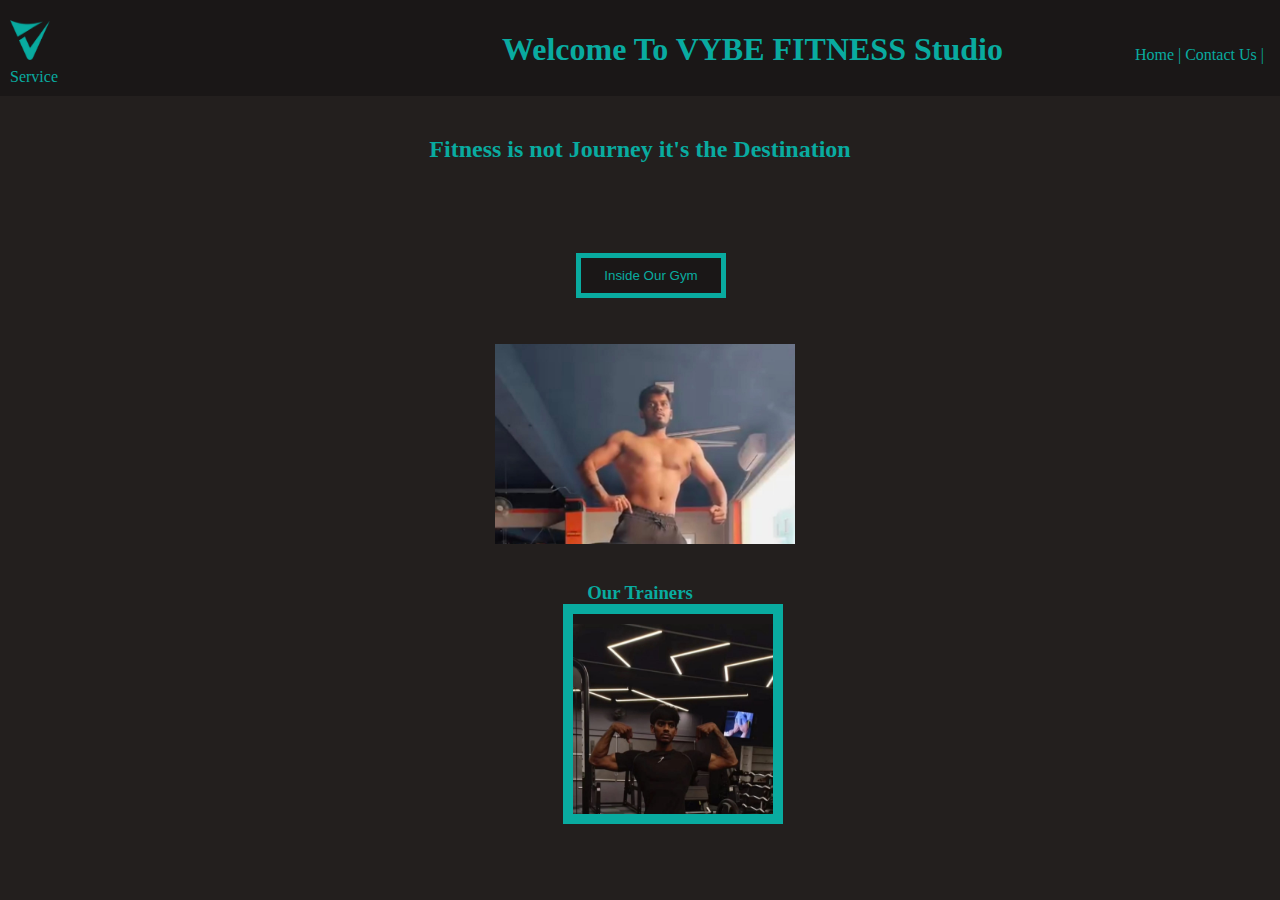
<file: index.html>
<!DOCTYPE html>
<html>
<head>
    <meta charset="UTF-8">
    <meta name="description" content="VYBE FITNESS - A premier fitness studio focused on helping you achieve your fitness goals.">
    <meta name="keywords" content="Fitness, Gym, Trainers, VYBE FITNESS, Health, Wellness">
    <meta name="author" content="SSS">
    <meta name="viewport" content="width=2412, initial-scale=1.0">
    <title>VYBE FITNESS</title>
    <link rel="stylesheet" href="style.css">
    <link rel="icon" href="Picsart_24-08-30_19-41-42-179.png">
</head>
    <body style="background-color: #231F1E;">
        <nav>
            <img src="Picsart_24-08-30_19-41-42-179.png" width="40px" height="40px">
            <h1>Welcome To VYBE FITNESS Studio</h1>
            <ul>
                <li>Home |</li>
                <li>Contact Us |</li>
                <li>Service</li>
            </ul>
        </nav>
        
        <h2>Fitness is not Journey it's the Destination </h2> <br> <br><br><br><br>
        <a href="inside.html">
        <button type="button">Inside Our Gym</button>
        </a>
        <br>
        <br>
        <br>
        <center>
        
         <div class="image-container">
            <a href="transform.html">
             <img src="t1.jpg" alt="Default Image" class="default-image">
                <img src="t2.jpg" alt="Hover Image" class="hover-image">
            </a>
        </div>
        
        
        </center>
        <br>
        <br>
        <br>
        <br>
        <br>
        <br>
        <br>
        <br>
        <br>
        <br>
        <br>
        
        <h3>Our Trainers</h3>
        <div class="two"> 
            <a href="trainer.html">
            <img id="two" src="WhatsApp Image 2024-08-30 at 10.17.57 PM.jpeg" width="200px" height="190px">
            </a>
        </div>
        <br>

        <br>
        
    </body>
</html>
</file>
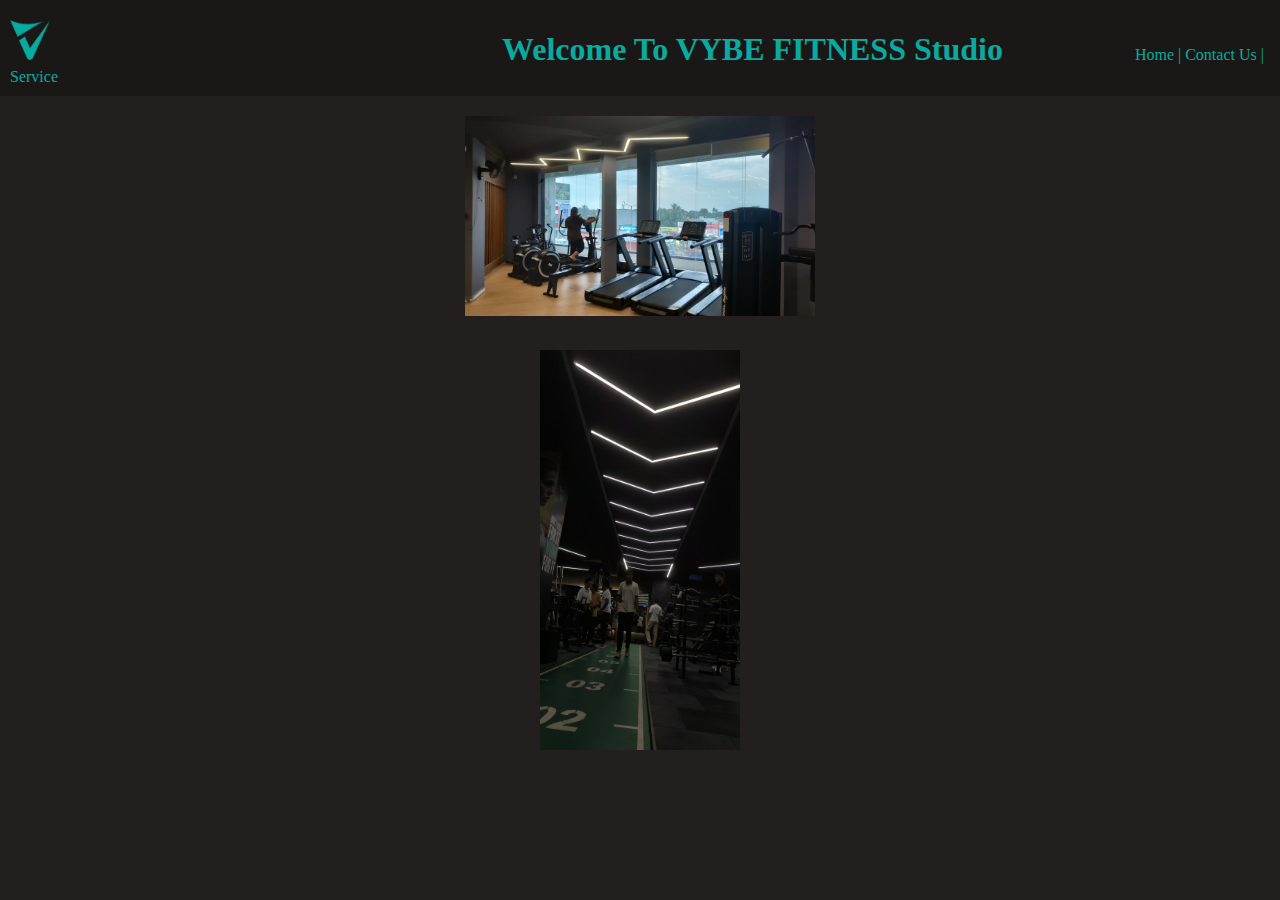
<file: inside.html>
<!DOCTYPE html>
<html>
<head>
    <meta charset="UTF-8">
    <meta name="description" content="VYBE FITNESS - A premier fitness studio focused on helping you achieve your fitness goals.">
    <meta name="keywords" content="Fitness, Gym, Trainers, VYBE FITNESS, Health, Wellness">
    <meta name="author" content="SSS">
    <meta name="viewport" content="width=2412, initial-scale=1.0">
    <title>INSIDE VYBE </title>
    <link rel="stylesheet" href="stylee.css">
    <link rel="icon" href="Picsart_24-08-30_19-41-42-179.png">
</head>
<body style="background-color: #231F1E;">
    <nav>
        <img src="Picsart_24-08-30_19-41-42-179.png" width="40px" height="40px">
        <h1>Welcome To VYBE FITNESS Studio</h1>
        <ul>
            <li>Home |</li>
            <li>Contact Us |</li>
            <li>Service</li>
        </ul>
    </nav>
    <center>
    <img id="three" src="b852e159-b24c-4641-b942-9cdfa998e09e.jpg" alt="" width="350px" height="200px"> <br>
    <img id="four" src="6c95adab-f624-44ef-a650-ba7be414ce41.jpg" width="200px" height="400px">
     <br>

     <br>
    </center>
    </body>
</file>
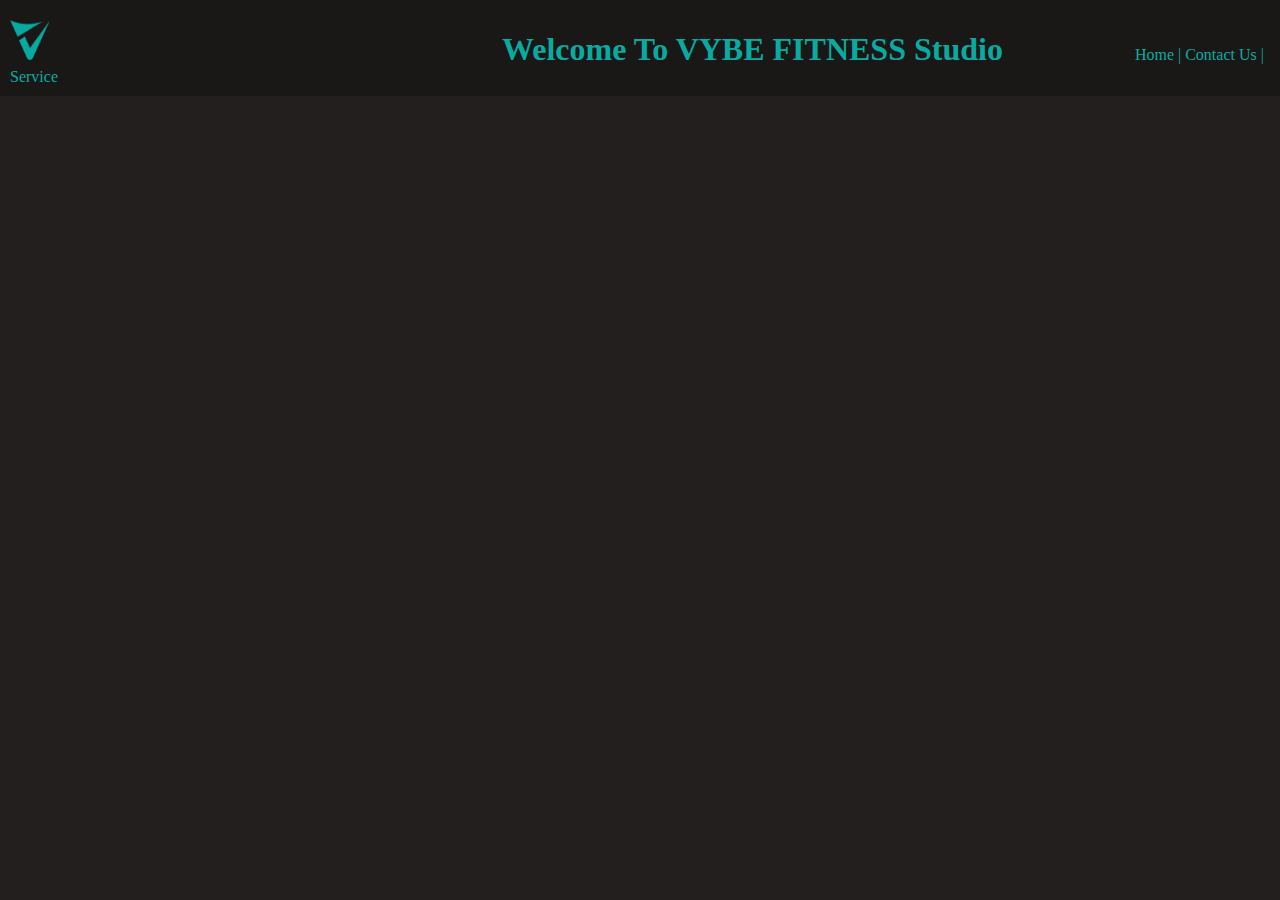
<file: trainer.html>
<!DOCTYPE html>
<html>
<head>
    <meta charset="UTF-8">
    <meta name="description" content="VYBE FITNESS - A premier fitness studio focused on helping you achieve your fitness goals.">
    <meta name="keywords" content="Fitness, Gym, Trainers, VYBE FITNESS, Health, Wellness">
    <meta name="author" content="SSS">
    <meta name="viewport" content="width=2412, initial-scale=1.0">
    <title>TRAINER @ VYBE </title>
    <link rel="stylesheet" href="style2.css">
    <link rel="icon" href="Picsart_24-08-30_19-41-42-179.png">
</head>
<body style="background-color: #231F1E;">
    <nav>
        <img src="Picsart_24-08-30_19-41-42-179.png" width="40px" height="40px">
        <h1>Welcome To VYBE FITNESS Studio</h1>
        <ul>
            <li>Home |</li>
            <li>Contact Us |</li>
            <li>Service</li>
        </ul>
    </nav>
</file>
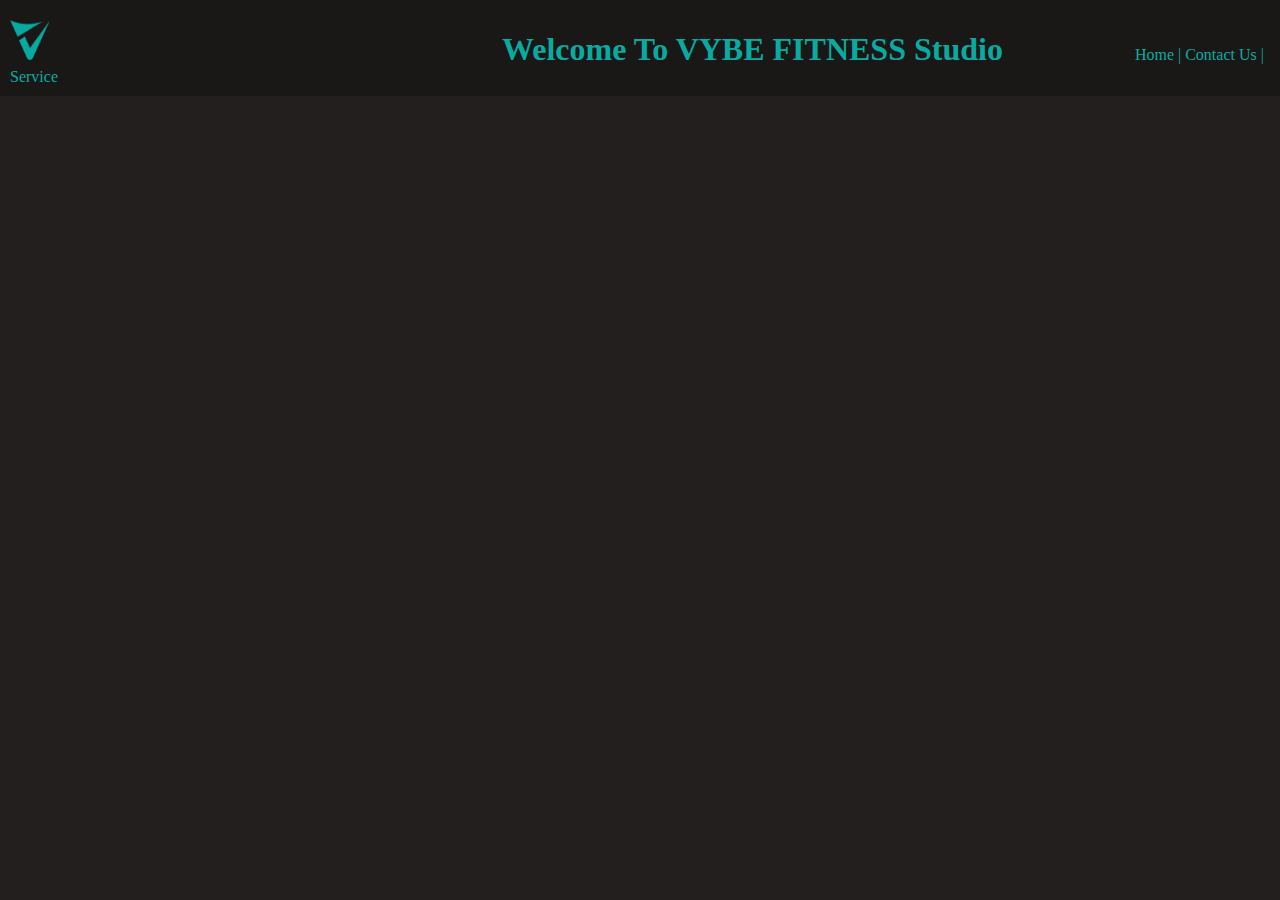
<file: transform.html>
<!DOCTYPE html>
<html>
<head>
    <meta charset="UTF-8">
    <meta name="description" content="VYBE FITNESS - A premier fitness studio focused on helping you achieve your fitness goals.">
    <meta name="keywords" content="Fitness, Gym, Trainers, VYBE FITNESS, Health, Wellness">
    <meta name="author" content="SSS">
    <meta name="viewport" content="width=2412, initial-scale=1.0">
    <title>TRNSFORMATION @ VYBE </title>
    <link rel="stylesheet" href="style3.css">
    <link rel="icon" href="Picsart_24-08-30_19-41-42-179.png">
</head>
<body style="background-color: #231F1E;">
    <nav>
        <img src="Picsart_24-08-30_19-41-42-179.png" width="40px" height="40px">
        <h1>Welcome To VYBE FITNESS Studio</h1>
        <ul>
            <li>Home |</li>
            <li>Contact Us |</li>
            <li>Service</li>
        </ul>
    </nav>
</file>
<file: style.css>
*{
    margin:0px;
    padding: 0px;
}
nav{
    background-color: #1a1717;
    color: #09aba0;
    padding: 10px;
    width: 100%;
    
}
ul,li,img,h1{
    display: inline;
}
ul{
    margin-left: 10%;
    padding-bottom: 5px;
}
h1{
    color: #09aba0;
    margin-left: 35%;
}
img{
    padding-top: 10px;
}
h2{
    text-align: center;
    color: #09aba0;
    padding-top: 40px;
}
#one{
    padding-top: 100px;
    display: inline-block;
    margin-left: 1%;
}
h3{
    color: #09aba0;
    text-align: center;
    padding-top: 50px;
}
.two{
    background-color: #1a1717;
    height: 200px;
    width: 200px;
    border-color: #09aba0;
    border-width: 10px;
    border-style: solid;
    margin-left: 44%;
    

}
button{
    display: inline-block;
    margin-left: 45%;
    width: 150px;
    height: 50;
    padding: 10px;
    border-width: 10px;
    border-color: #09aba0;
    border-style: solid;
    border-width: 5px;
    background-color: #1a1717;
    color: #09aba0;
}
        
        
body {
    background-image: url(BG 2.jpg);
    background-size: contain; 
    background-repeat: no-repeat; 
    background-position: center;
    
}
.image-container {
    position: relative;
    width: 300px;
    height: auto; 
    margin-left: 10px;
}

.default-image, .hover-image {
    position: absolute;
    top: 0;
    left: 0;
    width: 100%;
    height: auto;
    transition: opacity 0.1s ease; 
}

.hover-image {
    opacity: 0;
}

.image-container:hover .default-image {
    opacity: 0; 
}

.image-container:hover .hover-image {
    opacity: 1; 
}
</file>
<file: stylee.css>
*{
    margin:0px;
    padding: 0px;
}
nav{
    background-color: #1a1717;
    color: #09aba0;
    padding: 10px;
    width: 100%;
    
}
ul,li,img,h1{
    display: inline;
}
ul{
    margin-left: 10%;
    padding-bottom: 5px;
}
h1{
    color: #09aba0;
    margin-left: 35%;
}
img{
    padding-top: 10px;
}
#three{
    padding: 20px;
}
</file>
<file: style2.css>
*{
    margin:0px;
    padding: 0px;
}
nav{
    background-color: #1a1717;
    color: #09aba0;
    padding: 10px;
    width: 100%;
    
}
ul,li,img,h1{
    display: inline;
}
ul{
    margin-left: 10%;
    padding-bottom: 5px;
}
h1{
    color: #09aba0;
    margin-left: 35%;
}
img{
    padding-top: 10px;
}
#three{
    padding: 20px;
}
</file>
<file: style3.css>
*{
    margin:0px;
    padding: 0px;
}
nav{
    background-color: #1a1717;
    color: #09aba0;
    padding: 10px;
    width: 100%;
    
}
ul,li,img,h1{
    display: inline;
}
ul{
    margin-left: 10%;
    padding-bottom: 5px;
}
h1{
    color: #09aba0;
    margin-left: 35%;
}
img{
    padding-top: 10px;
}
#three{
    padding: 20px;
}
</file>
